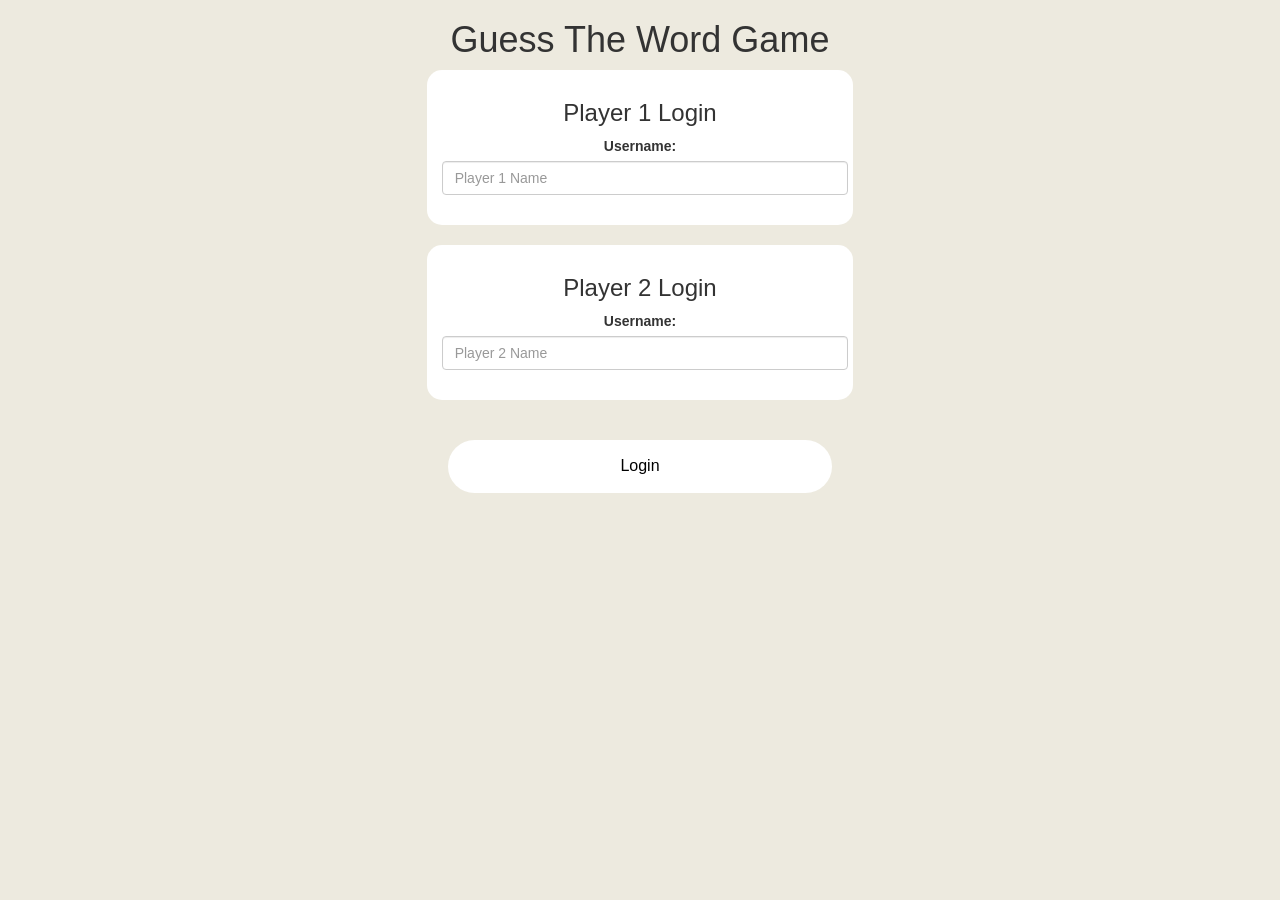
<file: index.html>
<!DOCTYPE html>
<html>
<head>
	<title>Guess The Word</title>

<meta name="viewport" content="width=device-width, initial-scale=1">
<link rel="stylesheet" href="https://maxcdn.bootstrapcdn.com/bootstrap/3.4.0/css/bootstrap.min.css">
<script src="https://ajax.googleapis.com/ajax/libs/jquery/3.4.1/jquery.min.js"></script>
<script src="https://maxcdn.bootstrapcdn.com/bootstrap/3.4.0/js/bootstrap.min.js"></script>

<link rel="stylesheet" type="text/css" href="game.css">

<script src="game_login.js"></script>
</head>
<body>
	<center>
		<h1>Guess The Word Game</h1>
	<div class="col-lg-4 col-sm-8 col-xs-11 login_div1">
		<h3>Player 1 Login</h3>
		<label>Username:</label>
		<input type="text" id="player1_name" class="form-control" placeholder="Player 1 Name">
		<br>
		<br>
	</div>
	<br>
		<div class="col-lg-4 col-sm-8 col-xs-11 login_div2">
			<h3>Player 2 Login</h3>
			<label>Username:</label>
			<input type="text" id="player2_name" class="form-control" placeholder="Player 2 Name">
			<br>
			<br>
		</div>
		<br>
		<br>
		<button style="width:30%" class="btn1" onclick="adduser()" id="login_btn">Login</button>
		</center>

</body>
</html>
</file>
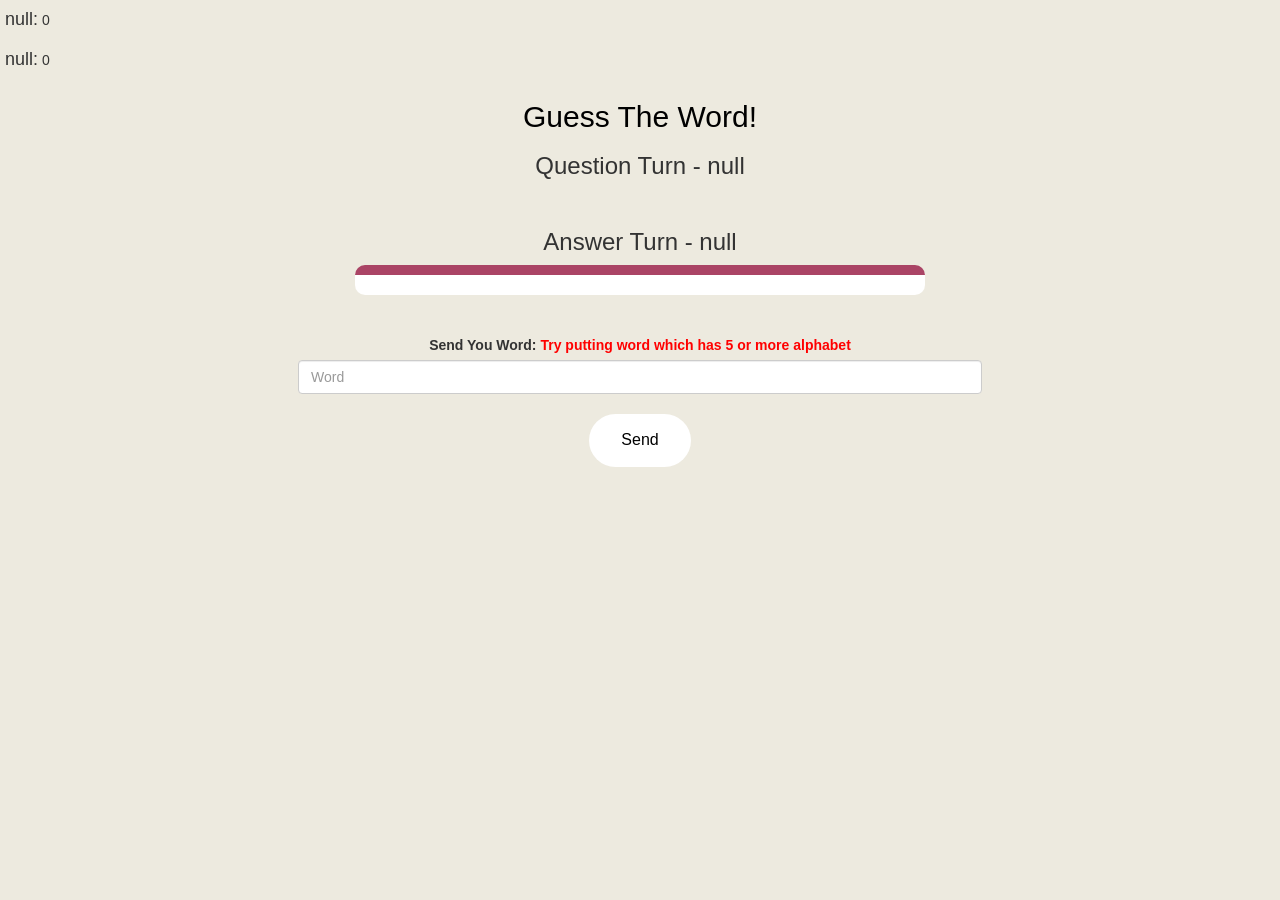
<file: game_page.html>
<!DOCTYPE html>
<html>
<head>
	<title>Guess The Word</title>

<meta name="viewport" content="width=device-width, initial-scale=1">
<link rel="stylesheet" href="https://maxcdn.bootstrapcdn.com/bootstrap/3.4.0/css/bootstrap.min.css">
<script src="https://ajax.googleapis.com/ajax/libs/jquery/3.4.1/jquery.min.js"></script>
<script src="https://maxcdn.bootstrapcdn.com/bootstrap/3.4.0/js/bootstrap.min.js"></script>

<link rel="stylesheet" type="text/css" href="game.css">
</head>
<body>

	<h4 id="player1_name"></h4>
	<span id="player1_score"></span>
	<br>
	<h4 id="player2_name"></h4>
	<span id="player2_score"></span>

<div class="container">
	<center>
		<h2 style="color: black;">Guess The Word!</h2>
		
		<h3 id="player_q"></h3>
		<br>
		<h3 id="player_a"></h3>
		<div class="col-lg-6" id="output"></div>

		<br>
		<br>

		<label>Send You Word: <b style="color: red">Try putting word which has 5 or more alphabet</b></label>

		<br>

		<input type="text" id="word" class="form-control" placeholder="Word">
		<br>
		<button onclick="send()" class="btn1">Send</button>

	</center>
</div>

<script src="game_page.js"></script>
</body>
</html>
</file>
<file: game.css>
body {
    background-color: #edeadf;
    font-family: -apple-system, BlinkMacSystemFont, 'Segoe UI', Roboto, Oxygen, Ubuntu, Cantarell, 'Open Sans', 'Helvetica Neue', sans-serif;
}

	.login_div1 , .login_div2
	{
		background: white;
		padding: 10px;
		float: none;
		border-radius: 15px;
	}


#player1_name , #player2_name
{
	display: inline-block;
	margin-left: 5px;
}
#word
{
	width: 60%;
}
#word_display
{
	letter-spacing: 5px;
}
#output
{
background: white;
border-radius: 10px;
border-top: 10px solid #AA4465;
padding: 10px;
float: none;
text-align: left;
}

.btn1 {
    background-color: white;
    border: none;
    color: black;
    padding: 15px 32px;
    text-align: center;
    text-decoration: none;
    display: inline-block;
    font-size: 16px;
    border-radius: 40px;
}

.btn1:hover {
	color: black;
    background-color: wheat;
}
</file>
